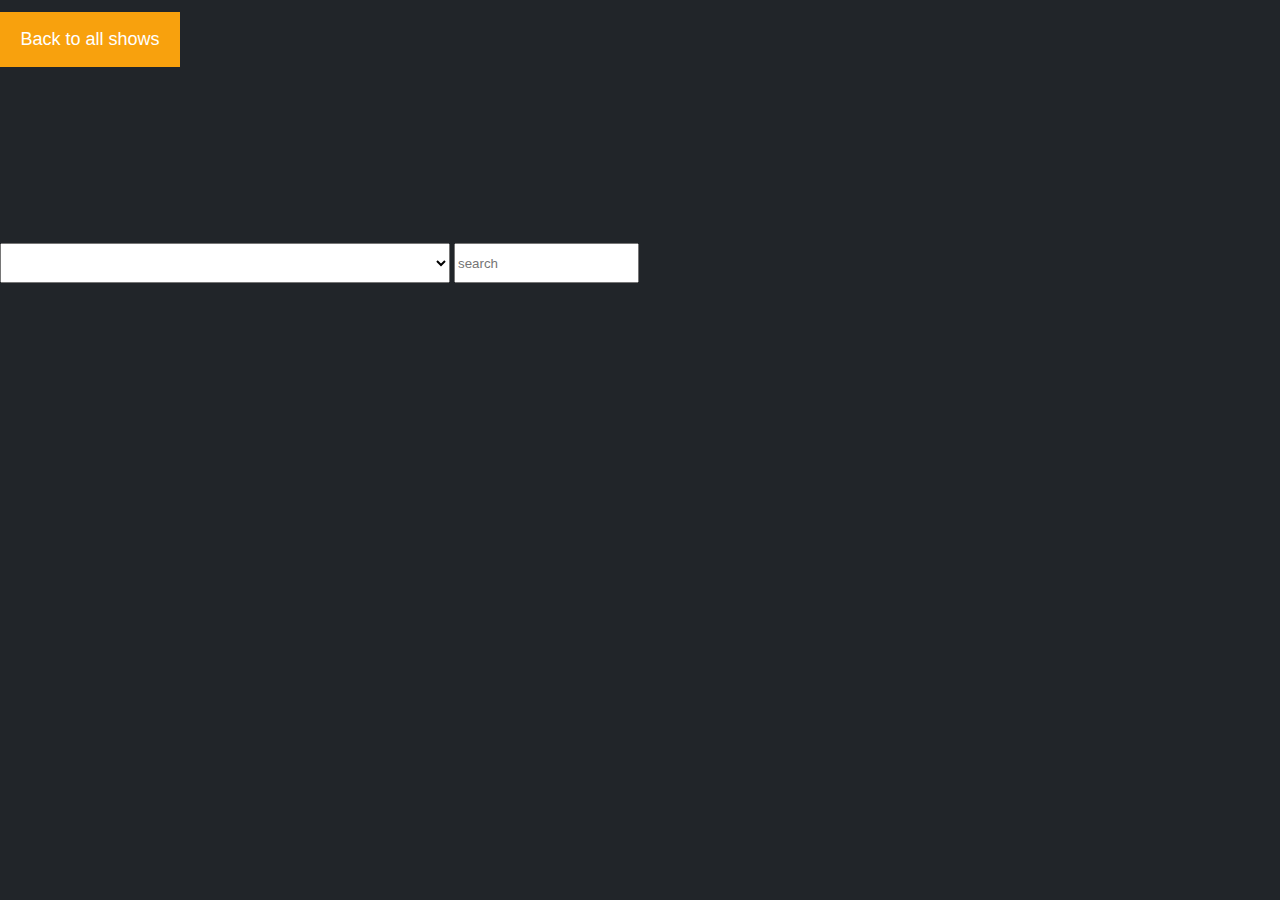
<file: searchPage.html>
<!DOCTYPE html>
<html lang="en">
<head>
    <meta charset="UTF-8">
    <meta http-equiv="X-UA-Compatible" content="IE=edge">
    <meta name="viewport" content="width=
    , initial-scale=1.0">
    <link href="https://cdn.jsdelivr.net/npm/bootstrap@5.1.0/dist/css/bootstrap.min.css" rel="stylesheet" integrity="sha384-KyZXEAg3QhqLMpG8r+8fhAXLRk2vvoC2f3B09zVXn8CA5QIVfZOJ3BCsw2P0p/We" crossorigin="anonymous">
    <link  rel="stylesheet" href="style/style.css">
    <title>TV Show</title>
</head>
<body>
    <nav class="container  ">
        <div class="row ">
            <button class="col-4 ms-2 mt-3 backshow"  onclick="location.href = 'index.html';">Back to all shows</button>
            <h5 id="nameMovie" class="col-8 "></h5>
            
        </div>
    </nav>
    <header class="header container  ">
        <div class="row">
        
        <div class="col">
        <select id="select-ep" style="height: 40px;width:450px;">

        </select>
        <input type="search" id="search" placeholder="search" style="height: 40px;">
        <span id="length-list" class="ms-3" style="font-size: 18px;"></span>
       </div>
    </div>
    </header>
    <main class="container">
        <div class="wrapper container"></div>
        <div class="btn-back ms-3 "></div>
    </main>
    
    
    <script src="js/search.js"></script>
 
</body>
</html>
</file>
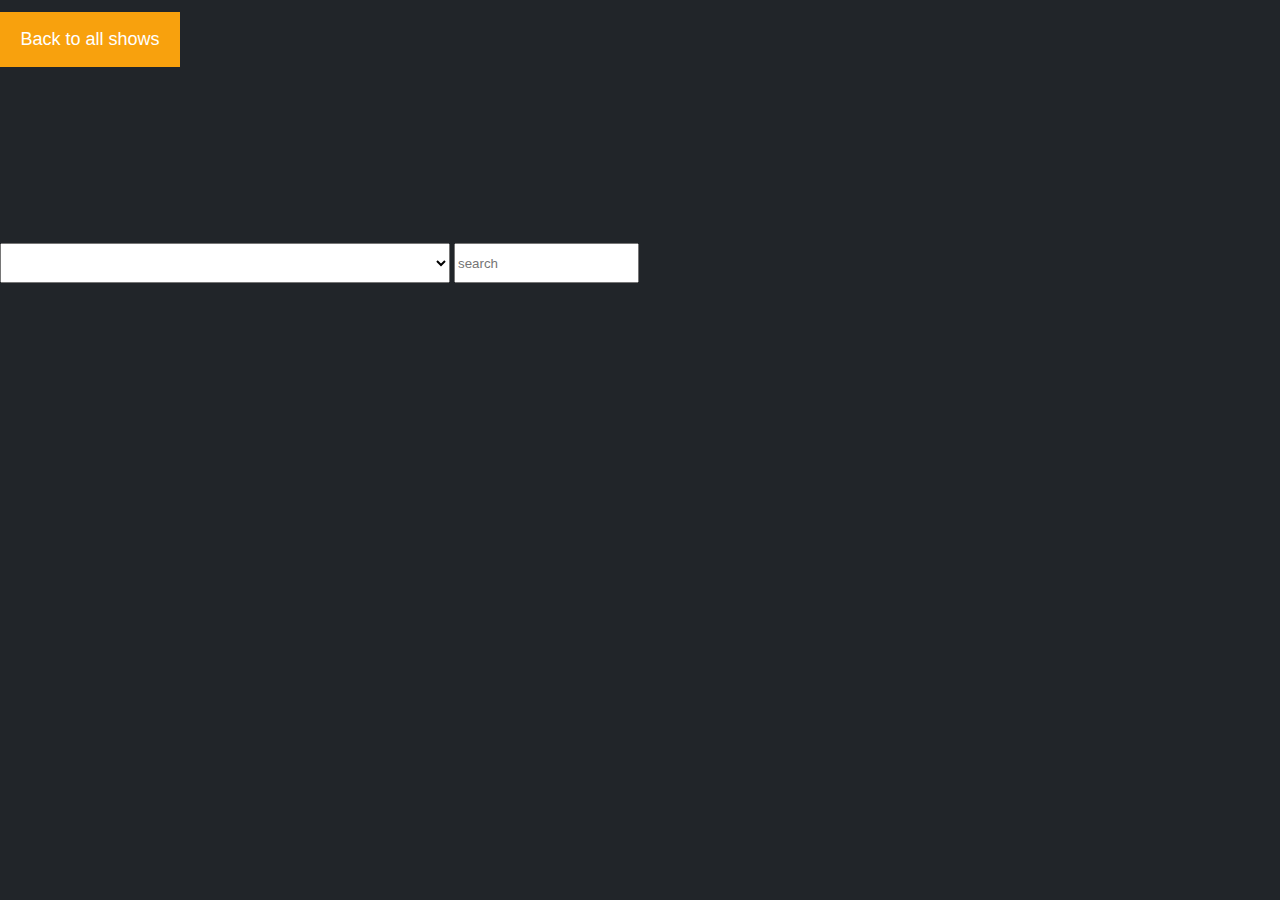
<file: pages/searchPage.html>
<!DOCTYPE html>
<html lang="en">
<head>
    <meta charset="UTF-8">
    <meta http-equiv="X-UA-Compatible" content="IE=edge">
    <meta name="viewport" content="width=device-width
    , initial-scale=1.0">
    <link href="https://cdn.jsdelivr.net/npm/bootstrap@5.1.0/dist/css/bootstrap.min.css" rel="stylesheet" integrity="sha384-KyZXEAg3QhqLMpG8r+8fhAXLRk2vvoC2f3B09zVXn8CA5QIVfZOJ3BCsw2P0p/We" crossorigin="anonymous">
    <link  rel="stylesheet" href="../style/style.css">
    <title>TV Show</title>
</head>
<body>
    
    <nav class="container  ">
        <div class="row ">
            <button class="col-4 ms-2 mt-3 backshow"  onclick="location.href = '../index.html';">Back to all shows</button>
            <h5 id="nameMovie" class="col-8 "></h5>
            
        </div>
    </nav>
    <header class="header container  ">
        <div class="row">
        
        <div class="col">
        <select id="select-ep" style="height: 40px;width:450px;">

        </select>
        <input type="search" id="search" placeholder="search" style="height: 40px;">
        <span id="length-list" class="ms-3" style="font-size: 18px;"></span>
       </div>
    </div>
    </header>
    <main class="container">
        <div class="wrapper container"></div>
        <div class="btn-back ms-3 "></div>
    </main>
    
    
    <script src="../js/search.js"></script>
 
</body>
</html>
</file>
<file: style/style.css>
body 
{
    margin: 0;
    padding:0;
    background-color: #212529;
    color:#fff;

}
.ring
{
    position:absolute;
    top:50%;
    left:50%;
    transform: translate(-50%,-50%);;
    width: 150px;
    z-index: 99;
    height: 150px;
    background-color: transparent;
    border:3px solid #3c3c3c;
    border-radius: 50%;
    text-align: center;
    line-height: 150px;
    letter-spacing: 4px;
    font-size: 20px;
    font-family:sans-serif;
    text-shadow: 0 0 10px hsl(38, 94%, 51%);
    box-shadow: 0 0 20px rgba(0,0,0,0.5);
    color:hsl(38, 94%, 51%);
}

.ring:before
{
    content: '';
    position:absolute;
    top: -3px;
    left:-3px;
    width: 100%;
    height: 100%;
    border:3px solid transparent;
    border-top:3px solid hsl(38, 94%, 51%);;
    border-right: 3px solid hsl(38, 94%, 51%);
    border-radius: 50%;
    animation: animateCircle 1s linear infinite;

}
.container
{
    visibility: hidden;
}
.loader{
    display: block;
    position:absolute;
    top: calc(50% - 2px);
    left:50%;
    width: 50%;
    height: 4px;
    background-color:transparent;
    transform-origin: left;
    animation: animate 1s linear infinite;
}

.loader::before{
    content:'';
    position:absolute;
    width:16px;
    height: 16px;;
    border-radius:50%;
    top:-6px;
    right:-8px;
    background-color: hsl(38, 94%, 51%);;
    box-shadow: 0 0 20 hsl(38, 94%, 51%);
}

@keyframes animateCircle
{
    0%
    {
        transform :rotate(0deg);
        

    }
    100%
    {
        transform: rotate(360deg);
        
    }
}
@keyframes animate
{
    0%
    {
        transform :rotate(45deg);
        
    }
    100%
    {
        transform: rotate(405deg);
        
    }
}


.header
{
    display: flex;
    flex-direction: row;
    margin-top: 20px;
}
h5,h2{
    padding:8px 16px;
    color:hsl(38, 94%, 51%);
}
a{
    color:white;
    text-align: center;
    margin-left: auto;
    margin-right: auto;
    margin-bottom: 5px;
    width:150px;
    height:40px;
    font-size: 18px;
    background-color:hsl(38, 94%, 51%) ;
}
select
{
    height: 40px;
    width:450px;
}
i{
    color:white;
}
.wrapper
{
    display: flex;
    flex-direction: row;
    flex-wrap: wrap;
    margin-top: 12px;
    
}
.pagination
{
    display: flex;
    flex-direction:row;
}

.btn
{
    display: flex;
    width: 40px;
    height: 30px;
    margin:1px;
    text-align: center;
    color:white;
}

.wrapper_ep
{
    width:23%;
    height:520px;
    display: flex;
    flex-direction:column;
    justify-content:center;
    border: 0.4px solid rgb(182, 180, 180);
    margin: 12px 12px 0px 0px;
    position: relative;

}
.wrapper_ep *
{
    padding-left:5px;
}

.name-se
{
    display: flex;
    flex-direction: row;
    justify-content: space-between;

}
.name-se h3
{
    width:200px;
    font-size: 20px;
    color:hsl(38, 94%, 51%);
}
.name-se span
{    display: flex;
    align-items: center;
    margin-right: 8px;
    color:rgb(236, 234, 234);
    font-size: 14px;
}

img{
    width:250px;
    height:270px;
    
    
}

.summary-F
{
    white-space: pre-wrap;
    font-size: 15px;
    margin-bottom: 5px;
    color:rgb(236, 234, 234)
    
}
p{
    margin:0px 0px 0px 0px;
}
.fade-watch
{
    transition: .5s ease;
    opacity: 0;
    position: absolute;
    
    
   
}
.wrapper_ep:hover .fade-watch {
    opacity: 1;
    background-color: red;
  }
.select-ep
{
    display:flex;
    flex-direction:column ;
}

.backshow
{   
    width:180px;
    height:55px;
    color:white;
    background-color: hsl(38, 94%, 51%);
    border:none;
    font-size: 18px;
    margin-top: 12px;;
    

}
#nameMovie
{
    text-align: center;
    font-size: 3rem;
    font-weight: 900;
}
.link-summary
{
    color:white;
    margin: 0px 0px 0px 0px;
    font-size: 15px;
    background-color: #212529;
    color: rgb(55, 55, 197);
    margin-top: -5px;
}


@media only screen and (max-width: 600px) {
    .wrapper
    {
        flex-wrap: none;
    }
}
</file>
